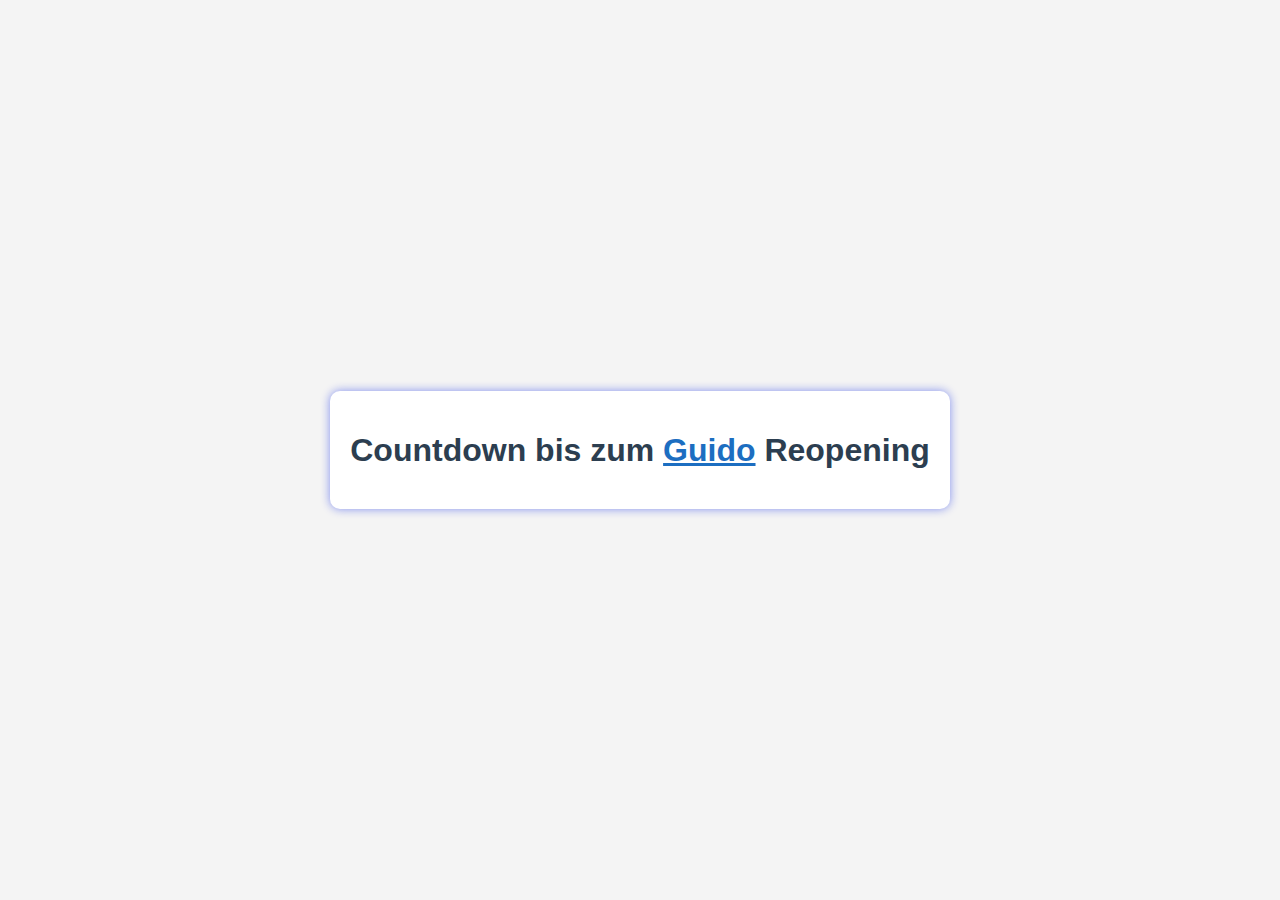
<file: index.html>
<!DOCTYPE html>
<html lang="en">
  <head>
    <link rel="stylesheet" href="style.css" />
    <meta charset="UTF-8" />
    <meta name="viewport" content="width=device-width, initial-scale=1.0" />
    <title>Countdown</title>
  </head>
  <body>
    <div id="countdown-container">
      <h1>
        Countdown bis zum
        <a id="guido-link" href="https://www.wagenradlbar.at/" target="_blank"
          >Guido</a
        >
        Reopening
      </h1>
      <div id="countdown"></div>
    </div>

    <script>
      // Set the date we're counting down to
      var countDownDate = new Date("March 15, 2024 20:00:00").getTime();

      // Update the countdown every 1 second
      var x = setInterval(function () {
        // Get the current date and time
        var now = new Date().getTime();

        // Calculate the remaining time
        var distance = countDownDate - now;

        // Calculate days, hours, minutes, and seconds
        var days = Math.floor(distance / (1000 * 60 * 60 * 24));
        var hours = Math.floor(
          (distance % (1000 * 60 * 60 * 24)) / (1000 * 60 * 60)
        );
        var minutes = Math.floor((distance % (1000 * 60 * 60)) / (1000 * 60));
        var seconds = Math.floor((distance % (1000 * 60)) / 1000);

        // Display the countdown
        document.getElementById("countdown").innerHTML =
          days +
          " Tage " +
          hours +
          " Stunden " +
          minutes +
          " Minuten " +
          seconds +
          " Sekunden ";

        // If the countdown is over, display a message
        if (distance < 0) {
          clearInterval(x);
          document.getElementById("countdown").innerHTML =
            "Juhu! Guido hat wir kommen 🥳🥳";
        }
      }, 1000);
    </script>
  </body>
</html>
</file>
<file: style.css>
body {
    font-family: "Arial", sans-serif;
    background-color: #f4f4f4;
    color: #333;
    margin: 0;
    display: flex;
    align-items: center;
    justify-content: center;
    height: 100vh;
}

#countdown-container {
    text-align: center;
    background-color: #fff;
    padding: 20px;
    border-radius: 10px;
    box-shadow: 0 0 10px rgba(10, 36, 233, 0.488);
}

h1 {
    color: #2c3e50;
    margin-bottom: 20px;
}

#countdown {
    font-size: 24px;
    color: #07ab23;
}

#guido-link {
    text-decoration: underline;
    color: #1c6ec1;
}
</file>
